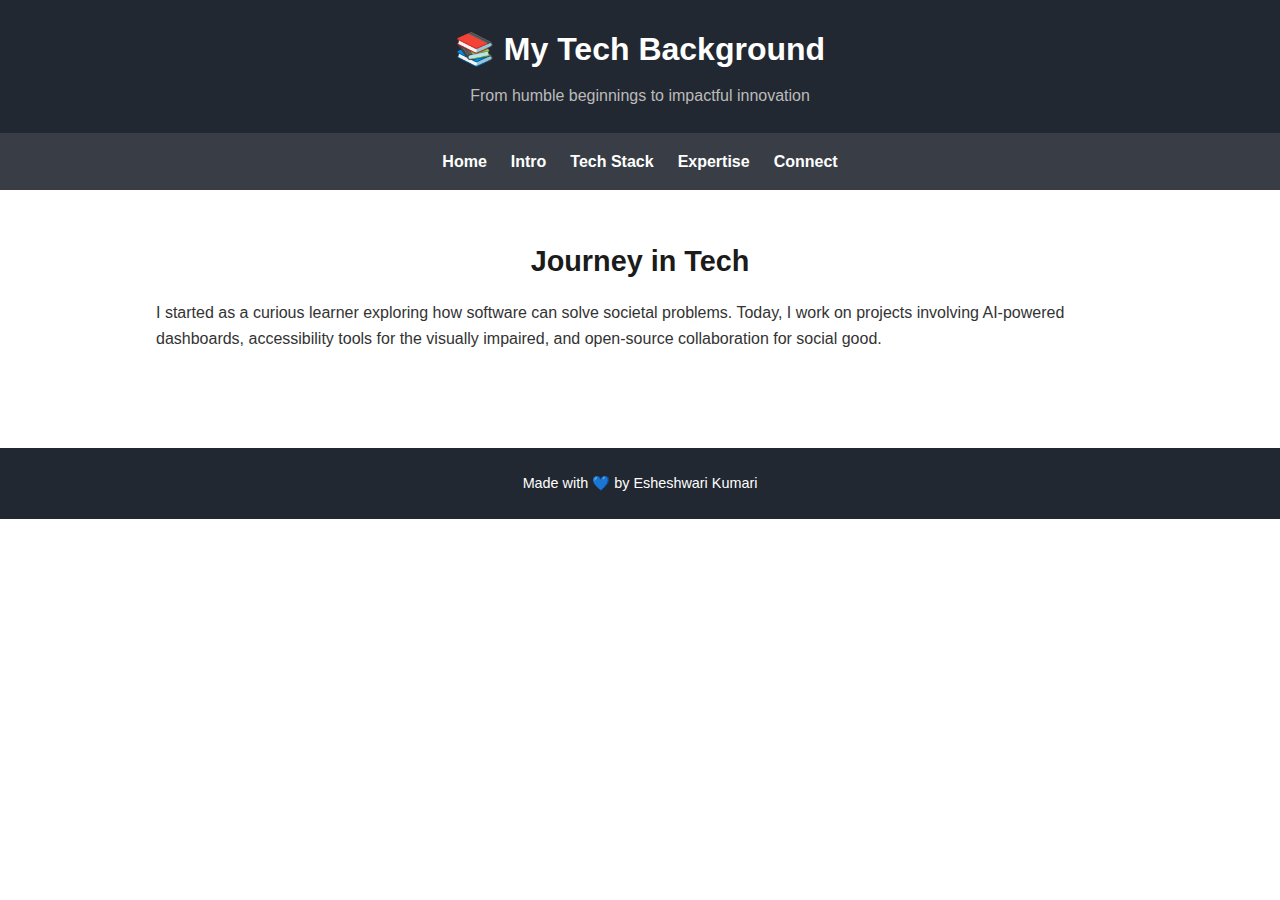
<file: background.html>
<!DOCTYPE html>
<html lang="en">
<head>
  <meta charset="UTF-8" />
  <meta name="viewport" content="width=device-width, initial-scale=1.0" />
  <title>Background | Esheshwari Kumari</title>
  <link rel="stylesheet" href="assets/css/style.css" />
</head>
<body>
  <header>
    <h1>📚 My Tech Background</h1>
    <p>From humble beginnings to impactful innovation</p>
  </header>

  <nav>
    <a href="index.html">Home</a>
    <a href="intro.html">Intro</a>
    <a href="stack.html">Tech Stack</a>
    <a href="expertise.html">Expertise</a>
    <a href="connect.html">Connect</a>
  </nav>

  <section>
    <h2>Journey in Tech</h2>
    <p>I started as a curious learner exploring how software can solve societal problems. Today, I work on projects involving AI-powered dashboards, accessibility tools for the visually impaired, and open-source collaboration for social good.</p>
  </section>

  <footer>
    <p>Made with 💙 by Esheshwari Kumari</p>
  </footer>
</body>
</html>
</file>
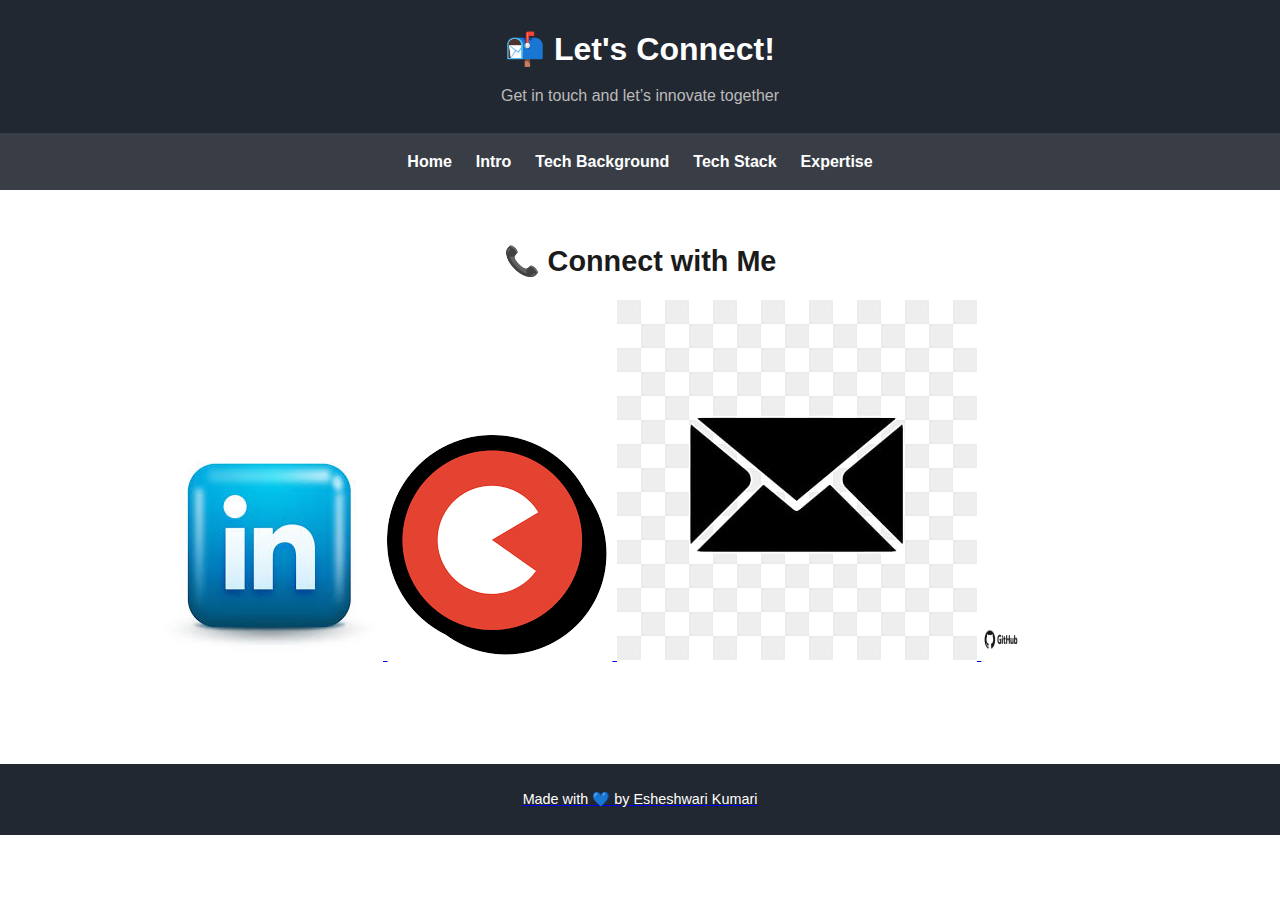
<file: connect.html>
<!DOCTYPE html>
<html lang="en">
<head>
  <meta charset="UTF-8" />
  <meta name="viewport" content="width=device-width, initial-scale=1.0" />
  <title>Connect | Esheshwari Kumari</title>
  <link rel="stylesheet" href="assets/css/style.css" />
</head>
<body>
  <header>
    <h1>📬 Let's Connect!</h1>
    <p>Get in touch and let’s innovate together</p>
  </header>

  <nav>
    <a href="index.html">Home</a>
    <a href="intro.html">Intro</a>
    <a href="background.html">Tech Background</a>
    <a href="stack.html">Tech Stack</a>
    <a href="expertise.html">Expertise</a>
  </nav>

  <section>
  <h2>📞 Connect with Me</h2>
  <div class="connect-icons">
    <a href="https://www.linkedin.com/in/esheshwarikumari/" target="_blank" title="LinkedIn">
      <img src="assets/images/linkedin logo.png" alt="LinkedIn" />
    </a>
    <a href="https://www.topmate.io/esheshwari" target="_blank" title="Topmate">
      <img src="assets/images/topmate logo.png" alt="Topmate" />
    </a>
    <a href="mailto:esheshwaritiwari@gmail.com" title="Email">
      <img src="assets/images/email logo.jpg" alt="Email" />
    </a>
    <a href="https://github.com/Esheshwaari" target="_blank">
      <img src="assets/images/Github logo.jpg" alt="GitHub" width="40" height="40">
  </div>
  </section>


  <footer>
    <p>Made with 💙 by Esheshwari Kumari</p>
  </footer>
</body>
</html>
</file>
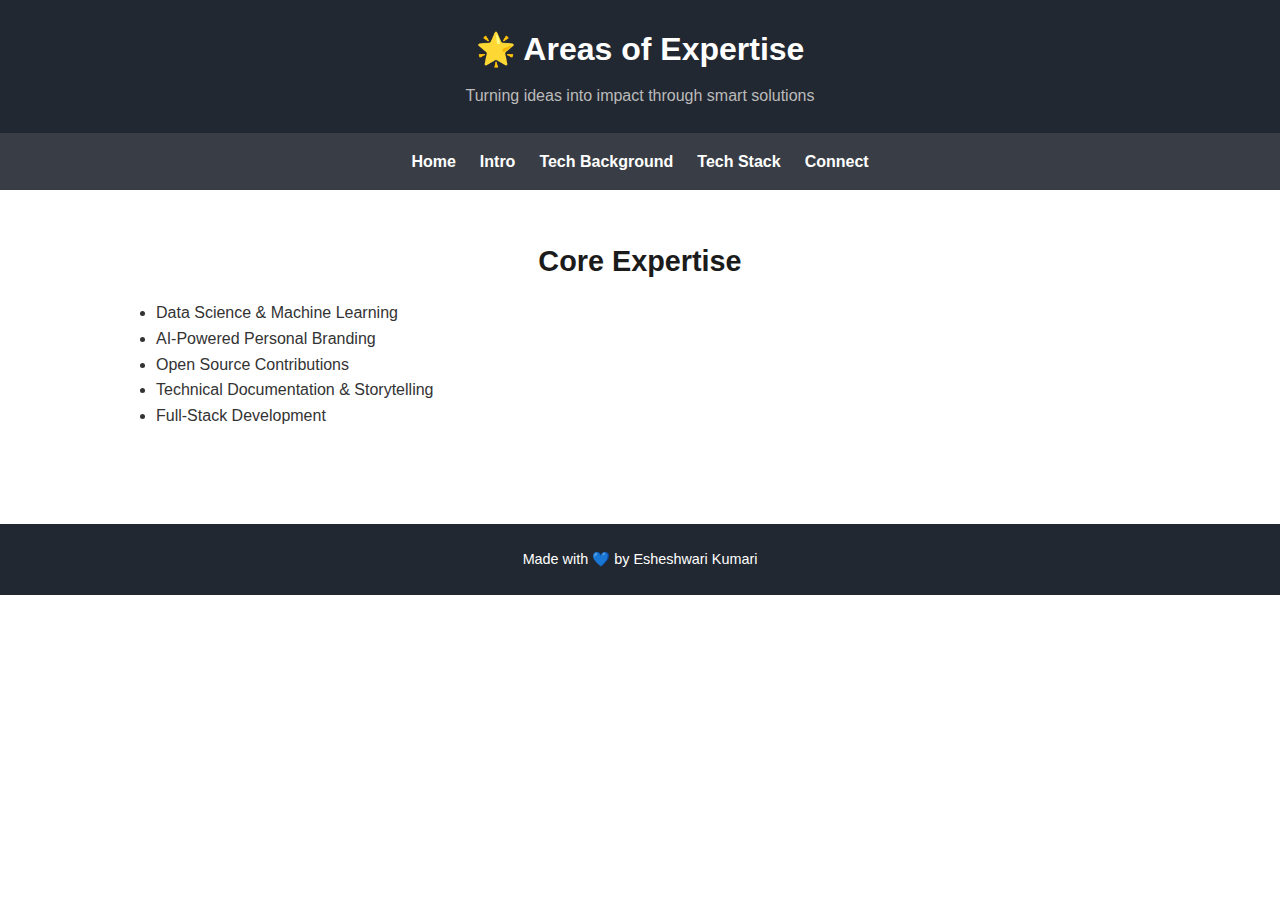
<file: expertise.html>
<!DOCTYPE html>
<html lang="en">
<head>
  <meta charset="UTF-8" />
  <meta name="viewport" content="width=device-width, initial-scale=1.0" />
  <title>Expertise | Esheshwari Kumari</title>
  <link rel="stylesheet" href="assets/css/style.css" />
</head>
<body>
  <header>
    <h1>🌟 Areas of Expertise</h1>
    <p>Turning ideas into impact through smart solutions</p>
  </header>

  <nav>
    <a href="index.html">Home</a>
    <a href="intro.html">Intro</a>
    <a href="background.html">Tech Background</a>
    <a href="stack.html">Tech Stack</a>
    <a href="connect.html">Connect</a>
  </nav>

  <section>
    <h2>Core Expertise</h2>
    <ul>
      <li>Data Science & Machine Learning</li>
      <li>AI-Powered Personal Branding</li>
      <li>Open Source Contributions</li>
      <li>Technical Documentation & Storytelling</li>
      <li>Full-Stack Development</li>
    </ul>
  </section>

  <footer>
    <p>Made with 💙 by Esheshwari Kumari</p>
  </footer>
</body>
</html>
</file>
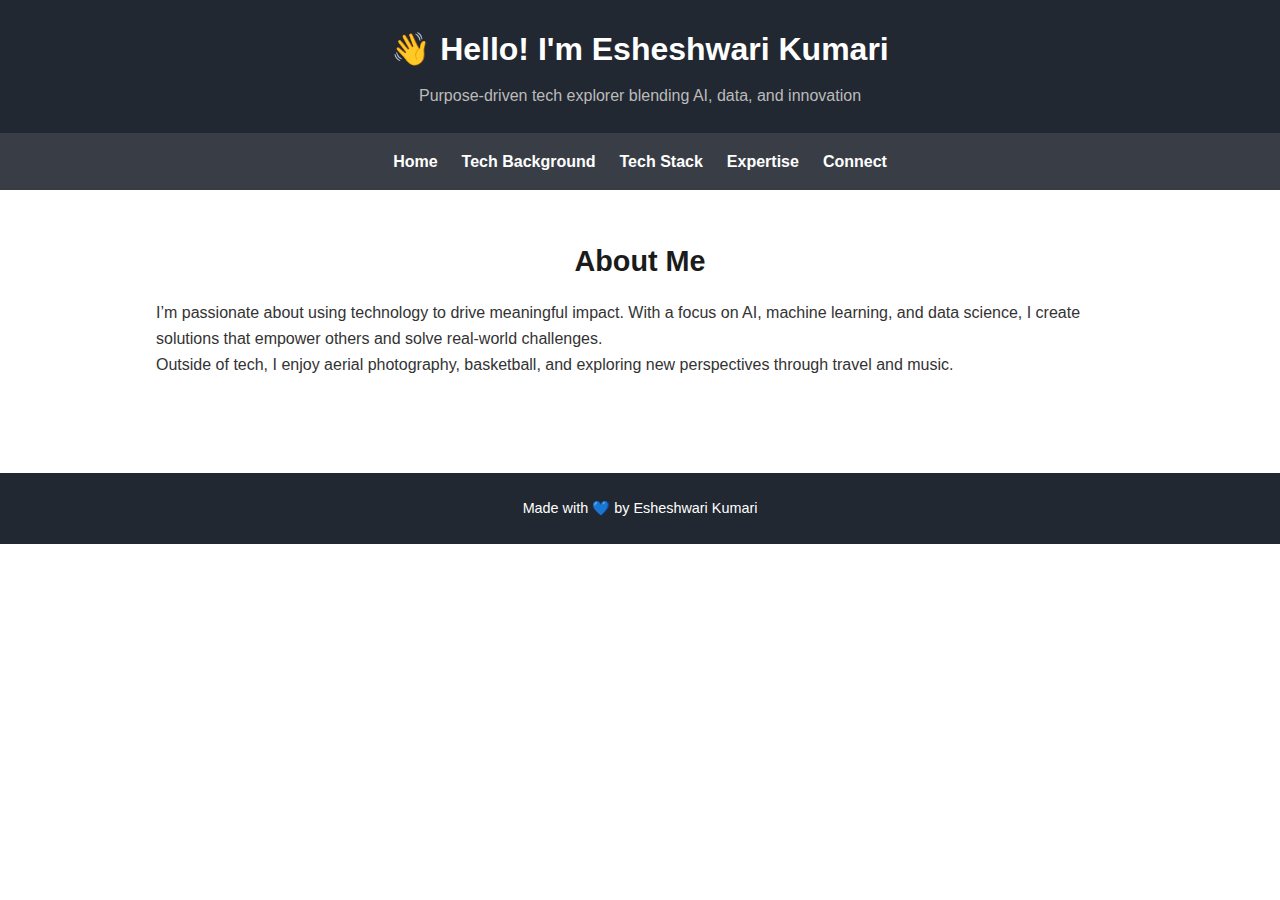
<file: intro.html>
<!DOCTYPE html>
<html lang="en">
<head>
  <meta charset="UTF-8" />
  <meta name="viewport" content="width=device-width, initial-scale=1.0" />
  <title>Intro | Esheshwari Kumari</title>
  <link rel="stylesheet" href="assets/css/style.css" />
</head>
<body>
  <header>
    <h1>👋 Hello! I'm Esheshwari Kumari</h1>
    <p>Purpose-driven tech explorer blending AI, data, and innovation</p>
  </header>

  <nav>
    <a href="index.html">Home</a>
    <a href="background.html">Tech Background</a>
    <a href="stack.html">Tech Stack</a>
    <a href="expertise.html">Expertise</a>
    <a href="connect.html">Connect</a>
  </nav>

  <section>
    <h2>About Me</h2>
    <p>I’m passionate about using technology to drive meaningful impact. With a focus on AI, machine learning, and data science, I create solutions that empower others and solve real-world challenges.</p>
    <p>Outside of tech, I enjoy aerial photography, basketball, and exploring new perspectives through travel and music.</p>
  </section>

  <footer>
    <p>Made with 💙 by Esheshwari Kumari</p>
  </footer>
</body>
</html>
</file>
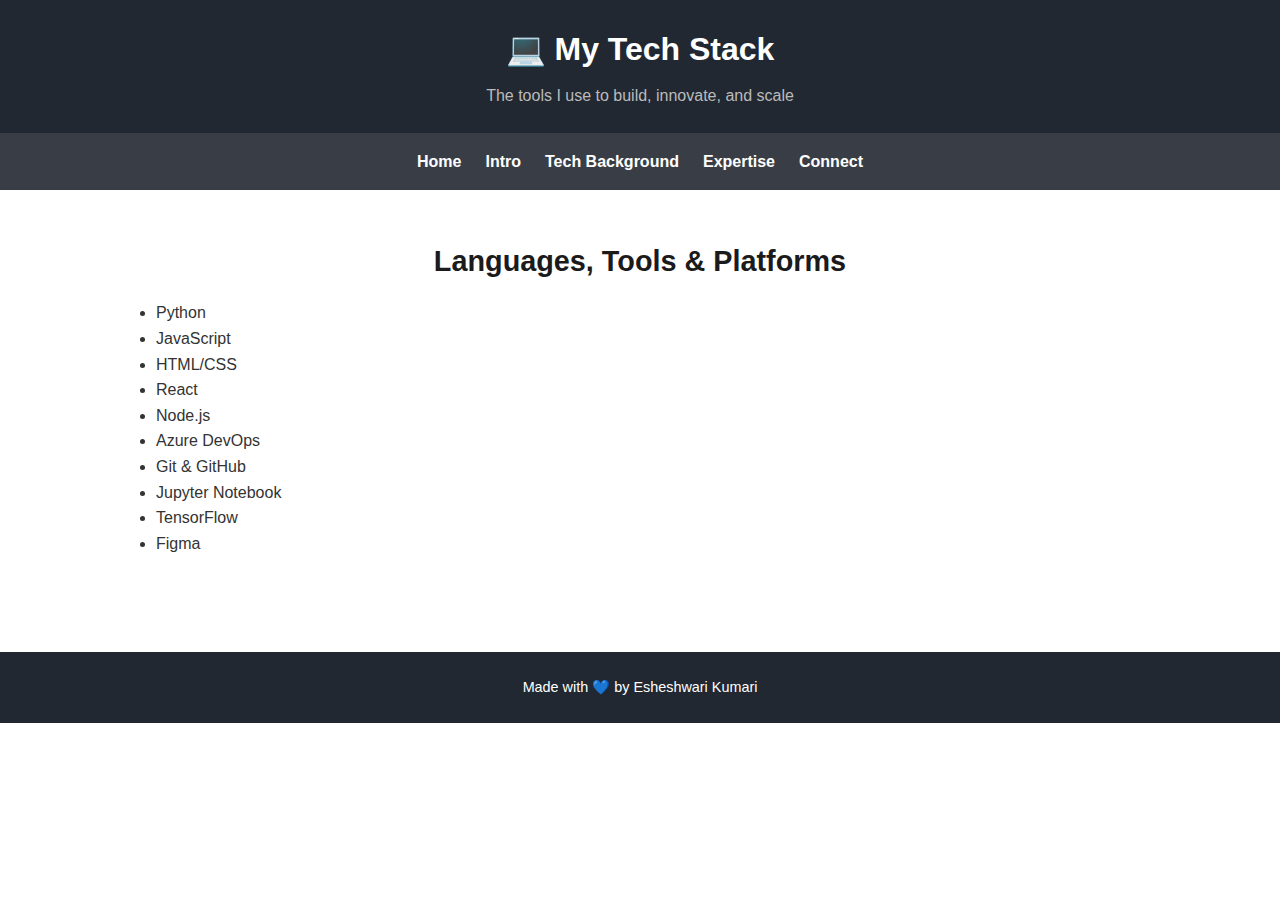
<file: stack.html>
<!DOCTYPE html>
<html lang="en">
<head>
  <meta charset="UTF-8" />
  <meta name="viewport" content="width=device-width, initial-scale=1.0" />
  <title>Tech Stack | Esheshwari Kumari</title>
  <link rel="stylesheet" href="assets/css/style.css" />
</head>
<body>
  <header>
    <h1>💻 My Tech Stack</h1>
    <p>The tools I use to build, innovate, and scale</p>
  </header>

  <nav>
    <a href="index.html">Home</a>
    <a href="intro.html">Intro</a>
    <a href="background.html">Tech Background</a>
    <a href="expertise.html">Expertise</a>
    <a href="connect.html">Connect</a>
  </nav>

  <section class="tech-stack">
    <h2>Languages, Tools & Platforms</h2>
    <ul>
      <li>Python</li>
      <li>JavaScript</li>
      <li>HTML/CSS</li>
      <li>React</li>
      <li>Node.js</li>
      <li>Azure DevOps</li>
      <li>Git & GitHub</li>
      <li>Jupyter Notebook</li>
      <li>TensorFlow</li>
      <li>Figma</li>
    </ul>
  </section>

  <footer>
    <p>Made with 💙 by Esheshwari Kumari</p>
  </footer>
</body>
</html>
</file>
<file: assets/css/style.css>
/* General Reset and Fonts */
* {
  margin: 0;
  padding: 0;
  box-sizing: border-box;
  font-family: 'Segoe UI', Tahoma, Geneva, Verdana, sans-serif;
}

body {
  line-height: 1.6;
  background-color: #ffffff;
  color: #333;
}

header, footer {
  background-color: #222831;
  color: #fff;
  padding: 1.5rem;
  text-align: center;
}

header h1 {
  font-size: 2rem;
  margin-bottom: 0.5rem;
}

header p {
  font-size: 1rem;
  color: #bbbbbb;
}

footer {
  margin-top: 3rem;
  font-size: 0.9rem;
}

/* Section Styling */
section {
  padding: 3rem 1rem;
  max-width: 1000px;
  margin: auto;
}

section h2 {
  font-size: 1.8rem;
  color: #1b1b1b;
  margin-bottom: 1rem;
  text-align: center;
}

/* Tech Stack Section */
#tech-stack {
  background-color: #f8f9fa;
  border-top: 1px solid #ddd;
  border-bottom: 1px solid #ddd;
}

.tech-logos {
  display: flex;
  flex-wrap: wrap;
  justify-content: center;
  gap: 1.2rem;
  margin-top: 1rem;
}

.tech-logos a img {
  width: 42px;
  height: 42px;
  transition: transform 0.3s ease;
}

.tech-logos a:hover img {
  transform: scale(1.2);
}

/* Navigation Bar */
nav {
  display: flex;
  justify-content: center;
  gap: 1.5rem;
  background-color: #393e46;
  padding: 1rem 0;
}

nav a {
  color: #fff;
  text-decoration: none;
  font-weight: bold;
  transition: color 0.3s;
}

nav a:hover {
  color: #00adb5;
}

/* Pages Structure */
.page {
  padding: 2rem;
}

/* Buttons */
.button {
  display: inline-block;
  background-color: #00adb5;
  color: #fff;
  padding: 0.75rem 1.5rem;
  text-decoration: none;
  border-radius: 6px;
  font-weight: bold;
  transition: background-color 0.3s;
}

.button:hover {
  background-color: #007d82;
}
</file>
